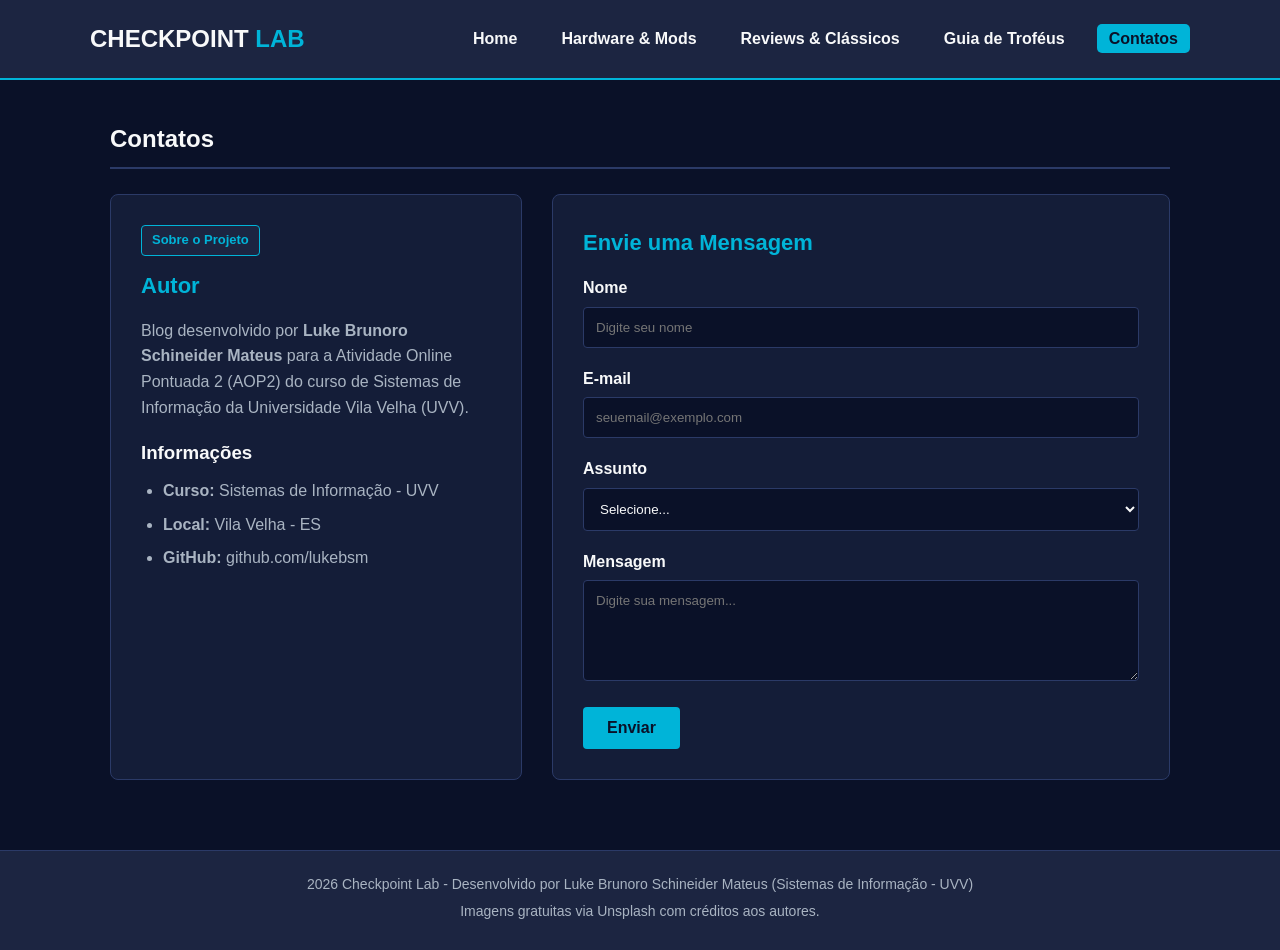
<file: contato.html>
<!DOCTYPE html>
<html lang="pt-BR">
<head>
    <meta charset="UTF-8">
    <meta name="viewport" content="width=device-width, initial-scale=1.0">
    <title>Checkpoint Lab - Contatos</title>
    <link rel="stylesheet" href="style.css">
</head>
<body>
    <header>
        <div class="topo">
            <a href="index.html" class="logo">CHECKPOINT <span>LAB</span></a>
            <nav>
                <ul>
                    <li><a href="index.html">Home</a></li>
                    <li><a href="hardware.html">Hardware & Mods</a></li>
                    <li><a href="reviews.html">Reviews & Clássicos</a></li>
                    <li><a href="trofeus.html">Guia de Troféus</a></li>
                    <li><a href="contato.html" class="ativo">Contatos</a></li>
                </ul>
            </nav>
        </div>
    </header>

    <main>
        <h1 class="titulo-secao">Contatos</h1>

        <section class="grid-contato">
            <div class="post">
                <span class="tag">Sobre o Projeto</span>
                <h2>Autor</h2>
                <p>
                    Blog desenvolvido por <strong>Luke Brunoro Schineider Mateus</strong> para a Atividade Online Pontuada 2 (AOP2) do curso de Sistemas de Informação da Universidade Vila Velha (UVV).
                </p>
                <h3>Informações</h3>
                <ul>
                    <li><strong>Curso:</strong> Sistemas de Informação - UVV</li>
                    <li><strong>Local:</strong> Vila Velha - ES</li>
                    <li><strong>GitHub:</strong> github.com/lukebsm</li>
                </ul>
            </div>

            <div class="post">
                <h2>Envie uma Mensagem</h2>
                <form action="#" method="post">
                    <div class="campo">
                        <label for="nome">Nome</label>
                        <input type="text" id="nome" name="nome" placeholder="Digite seu nome" required>
                    </div>

                    <div class="campo">
                        <label for="email">E-mail</label>
                        <input type="email" id="email" name="email" placeholder="seuemail@exemplo.com" required>
                    </div>

                    <div class="campo">
                        <label for="assunto">Assunto</label>
                        <select id="assunto" name="assunto" required>
                            <option value="">Selecione...</option>
                            <option value="hardware">Dúvida sobre Hardware & Mods</option>
                            <option value="reviews">Sugestão de Review</option>
                            <option value="trofeus">Dica de Troféus</option>
                            <option value="outro">Outro assunto</option>
                        </select>
                    </div>

                    <div class="campo">
                        <label for="mensagem">Mensagem</label>
                        <textarea id="mensagem" name="mensagem" rows="5" placeholder="Digite sua mensagem..." required></textarea>
                    </div>

                    <button type="submit">Enviar</button>
                </form>
            </div>
        </section>
    </main>

    <footer>
        <p>2026 Checkpoint Lab - Desenvolvido por Luke Brunoro Schineider Mateus (Sistemas de Informação - UVV)</p>
        <p>Imagens gratuitas via Unsplash com créditos aos autores.</p>
    </footer>
</body>
</html>
</file>
<file: style.css>
* {
    margin: 0;
    padding: 0;
    box-sizing: border-box;
}

body {
    font-family: Arial, Helvetica, sans-serif;
    background-color: #0a1128;
    color: #f8f9fa;
    line-height: 1.6;
    display: flex;
    flex-direction: column;
    min-height: 100vh;
}

header {
    background-color: #1c2541;
    border-bottom: 2px solid #00b4d8;
    padding: 20px 30px;
}

.topo {
    max-width: 1100px;
    margin: 0 auto;
    display: flex;
    justify-content: space-between;
    align-items: center;
    flex-wrap: wrap;
    gap: 15px;
}

.logo {
    font-size: 24px;
    font-weight: bold;
    color: #f8f9fa;
    text-decoration: none;
}

.logo span {
    color: #00b4d8;
}

nav ul {
    list-style: none;
    display: flex;
    gap: 20px;
    flex-wrap: wrap;
}

nav a {
    color: #f8f9fa;
    text-decoration: none;
    font-weight: bold;
    padding: 6px 12px;
    border-radius: 5px;
    transition: 0.2s;
}

nav a:hover,
nav a.ativo {
    background-color: #00b4d8;
    color: #0a1128;
}

main {
    max-width: 1100px;
    width: 100%;
    margin: 40px auto;
    padding: 0 20px;
    flex: 1;
}

.resumo {
    background-color: #1c2541;
    border: 1px solid #2b3a67;
    border-left: 5px solid #00b4d8;
    padding: 30px;
    border-radius: 8px;
    margin-bottom: 40px;
}

.resumo h1 {
    font-size: 28px;
    margin-bottom: 12px;
    color: #00b4d8;
}

.resumo p {
    color: #a9b4c2;
    font-size: 16px;
}

.titulo-secao {
    font-size: 24px;
    margin-bottom: 25px;
    padding-bottom: 8px;
    border-bottom: 2px solid #2b3a67;
}

.grid-cards {
    display: grid;
    grid-template-columns: repeat(auto-fit, minmax(300px, 1fr));
    gap: 30px;
}

.card {
    background-color: #141d38;
    border: 1px solid #2b3a67;
    border-radius: 8px;
    overflow: hidden;
    display: flex;
    flex-direction: column;
    transition: 0.2s;
}

.card:hover {
    border-color: #00b4d8;
    transform: translateY(-4px);
}

.card img {
    width: 100%;
    height: 210px;
    object-fit: cover;
    display: block;
}

figcaption {
    font-size: 12px;
    color: #a9b4c2;
    background-color: #0d1530;
    padding: 6px 12px;
    text-align: right;
    border-bottom: 1px solid #2b3a67;
}

.card-texto {
    padding: 20px;
    flex: 1;
    display: flex;
    flex-direction: column;
    justify-content: space-between;
}

.card-texto h3 {
    font-size: 20px;
    margin-bottom: 10px;
    color: #00b4d8;
}

.card-texto p {
    color: #a9b4c2;
    font-size: 15px;
    margin-bottom: 18px;
}

.btn {
    display: inline-block;
    align-self: flex-start;
    color: #00b4d8;
    border: 1px solid #00b4d8;
    padding: 8px 16px;
    border-radius: 4px;
    text-decoration: none;
    font-weight: bold;
    font-size: 14px;
    transition: 0.2s;
}

.btn:hover {
    background-color: #00b4d8;
    color: #0a1128;
}

.post {
    background-color: #141d38;
    border: 1px solid #2b3a67;
    border-radius: 8px;
    padding: 30px;
    margin-bottom: 30px;
}

.post h2 {
    color: #00b4d8;
    margin-bottom: 15px;
    font-size: 22px;
}

.post h3 {
    color: #f8f9fa;
    margin: 18px 0 10px;
}

.post p {
    color: #a9b4c2;
    margin-bottom: 15px;
}

.post ul {
    margin-left: 22px;
    margin-bottom: 15px;
    color: #a9b4c2;
}

.post li {
    margin-bottom: 8px;
}

.foto-post {
    margin: 20px 0;
    border-radius: 6px;
    overflow: hidden;
    border: 1px solid #2b3a67;
}

.foto-post img {
    width: 100%;
    max-height: 350px;
    object-fit: cover;
    display: block;
}

.tag {
    display: inline-block;
    background-color: #1c2541;
    color: #00b4d8;
    border: 1px solid #00b4d8;
    padding: 4px 10px;
    border-radius: 4px;
    font-size: 13px;
    font-weight: bold;
    margin-bottom: 12px;
}

.grid-contato {
    display: grid;
    grid-template-columns: 1fr 1.5fr;
    gap: 30px;
}

.campo {
    margin-bottom: 18px;
}

.campo label {
    display: block;
    margin-bottom: 6px;
    font-weight: bold;
}

.campo input,
.campo select,
.campo textarea {
    width: 100%;
    padding: 12px;
    background-color: #0a1128;
    border: 1px solid #2b3a67;
    border-radius: 4px;
    color: #f8f9fa;
    font-family: inherit;
}

.campo input:focus,
.campo select:focus,
.campo textarea:focus {
    outline: none;
    border-color: #00b4d8;
}

button {
    background-color: #00b4d8;
    color: #0a1128;
    border: none;
    padding: 12px 24px;
    font-size: 16px;
    font-weight: bold;
    border-radius: 4px;
    cursor: pointer;
}

button:hover {
    background-color: #48cae4;
}

footer {
    background-color: #1c2541;
    border-top: 1px solid #2b3a67;
    text-align: center;
    padding: 22px;
    color: #a9b4c2;
    font-size: 14px;
    margin-top: auto;
}

footer p {
    margin-bottom: 5px;
}

@media (max-width: 768px) {
    .grid-contato {
        grid-template-columns: 1fr;
    }
    .topo {
        flex-direction: column;
        align-items: flex-start;
    }
}
</file>
